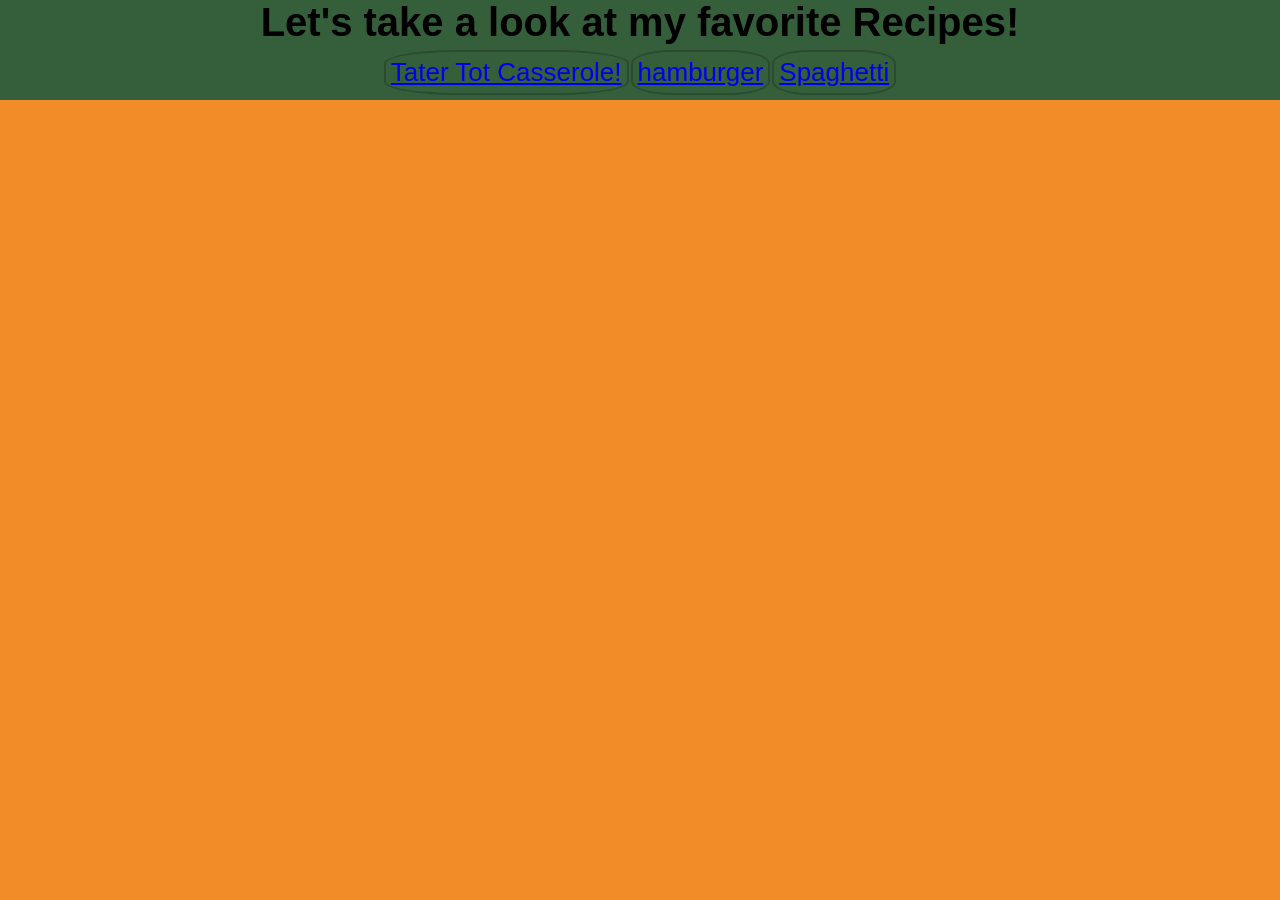
<file: index.html>
<!DOCTYPE html>
<html lang="en">
<head>
    <link rel="stylesheet" href="styles.css">
    <meta charset="UTF-8">
    <meta name="viewport" content="width=device-width, initial-scale=1.0">
    <title>Odin Recipes</title>
</head>
<body class="trying">
    <div class="title"><h1 class="title">Let's take a look at my favorite Recipes!</h1></div>
      <ul class="test">
        <li><a href="recipes/tattertot-casserole.html"  rel="noreffer">Tater Tot Casserole!</a></li>
        <li><a  href="recipes/hamburger.html"  rel="noreffer">hamburger</a></li>
        <li><a href="recipes/spaghetti.html"  rel="noreffer">Spaghetti</a></li>

      </ul>
</body>
</html>
</file>
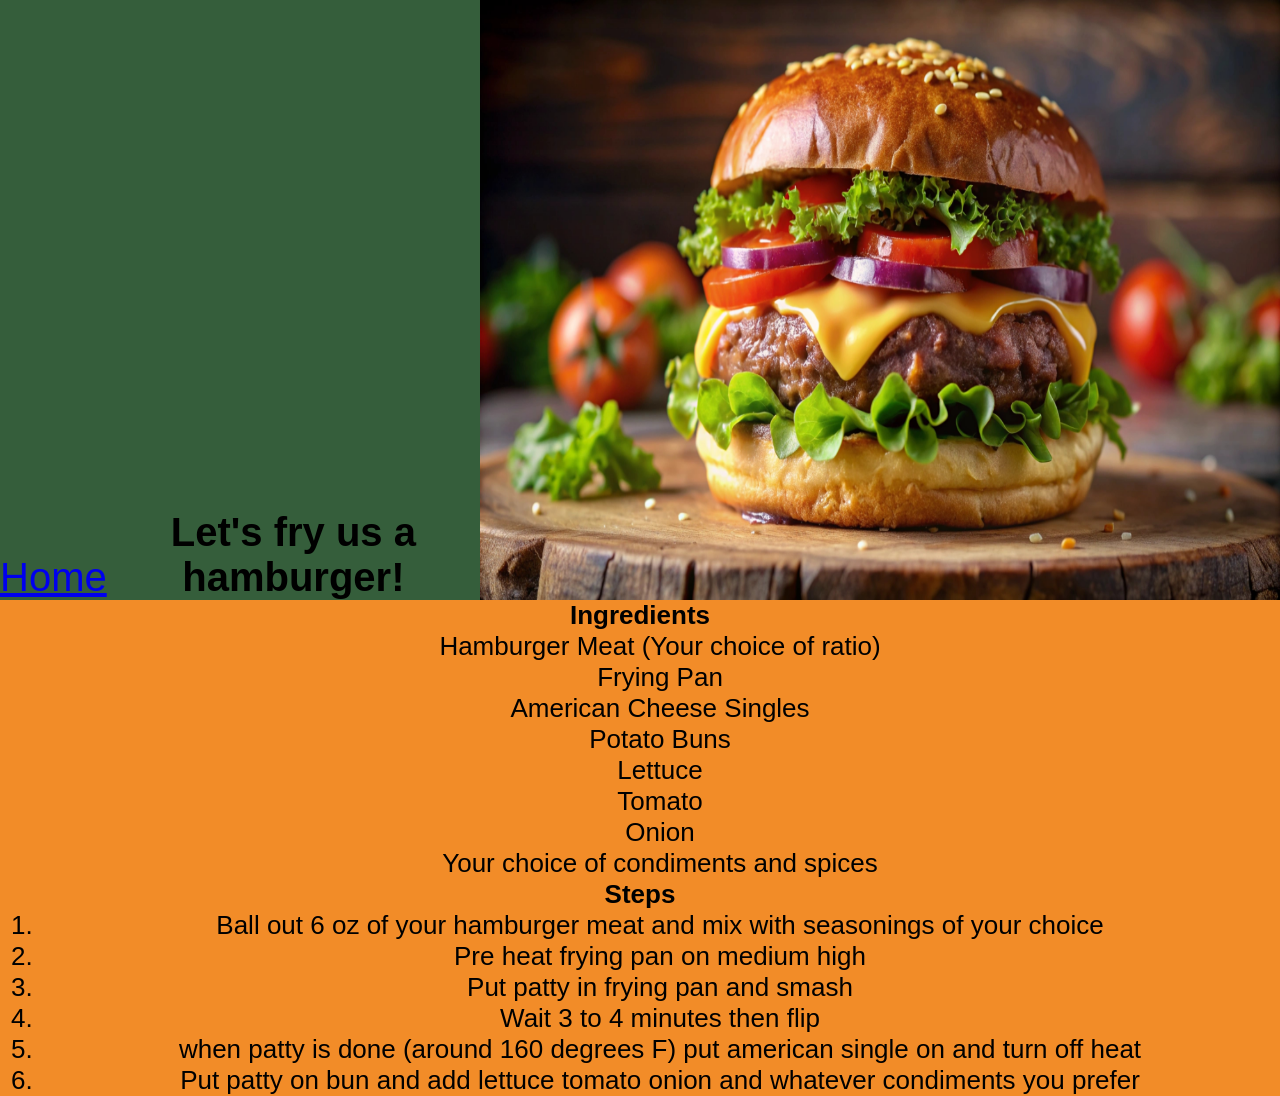
<file: recipes/hamburger.html>
<!DOCTYPE html>
<html lang="en">
<head>
    <link rel="stylesheet" href="../styles.css">
    <meta charset="UTF-8">
    <meta name="viewport" content="width=device-width, initial-scale=1.0">
    <title>hamburger</title>
</head>
<body>
    <div class="title">
    <a class="title" href="../index.html" rel="noreffer">Home</a>
    <h1 class="title">Let's fry us a hamburger!</h1>
    <img src="../images/hamburger.jpg" alt="Juicy hamburger" width="800" height="600"></div>
    <h3>Ingredients</h3>
    <ul>
        <li>Hamburger Meat (Your choice of ratio)</li>
        <li >Frying Pan</li>
        <li >American Cheese Singles</li>
        <li>Potato Buns</li>
        <li>Lettuce</li>
        <li>Tomato</li>
        <li>Onion</li>
        <li>Your choice of condiments and spices</li>
    
    </ul>
    <h3>Steps</h3>
    <ol>
        <li>Ball out 6 oz of your hamburger meat and mix with seasonings of your choice</li>
        <li>Pre heat frying pan on medium high</li>
        <li>Put patty in frying pan and smash</li>
        <li>Wait 3 to 4 minutes then flip</li>
        <li>when patty is done (around 160 degrees F) put american single on and turn off heat</li>
        <li>Put patty on bun and add lettuce tomato onion and whatever condiments you prefer</li>

    </ol>
    
</body>
</html>
</file>
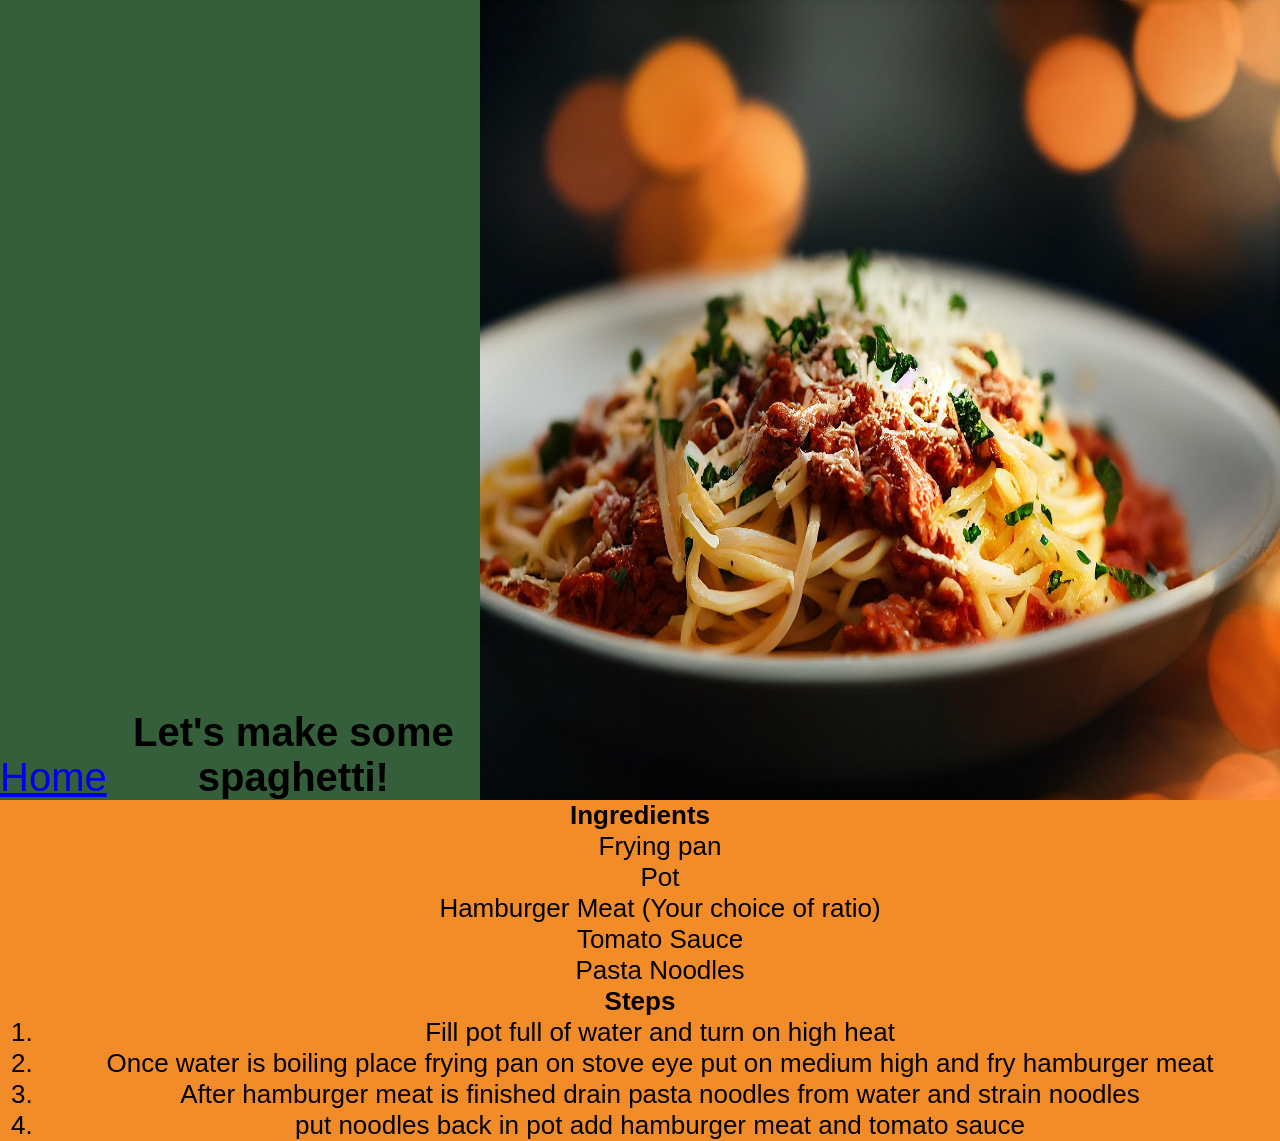
<file: recipes/spaghetti.html>
<!DOCTYPE html>
<html lang="en">
<head>
    <link rel="stylesheet" href="../styles.css">
    <meta charset="UTF-8">
    <meta name="viewport" content="width=device-width, initial-scale=1.0">
    <title>spaghetti</title>
</head>
<body><div class="title">
    <a href="../index.html" rel="noreffer">Home</a>
    <h1>Let's make some spaghetti!</h1>
    <img src="../images/spaghetti.jpg" alt="spaghetti" width="800" height="800">
    </div>
    <h3>Ingredients</h3>
    <ul>
        <li>Frying pan</li>
        <li>Pot</li>
        <li>Hamburger Meat (Your choice of ratio)</li>
        <li>Tomato Sauce</li>
        <li>Pasta Noodles</li>

    </ul>
    <h3>Steps</h3>
    <ol>
        <li>Fill pot full of water and turn on high heat</li>
        <li>Once water is boiling place frying pan on stove eye put on medium high and fry hamburger meat</li>
        <li>After hamburger meat is finished drain pasta noodles from water and strain noodles</li>
        <li>put noodles back in pot add hamburger meat and tomato sauce</li>

    </ol>

    
</body>
</html>
</file>
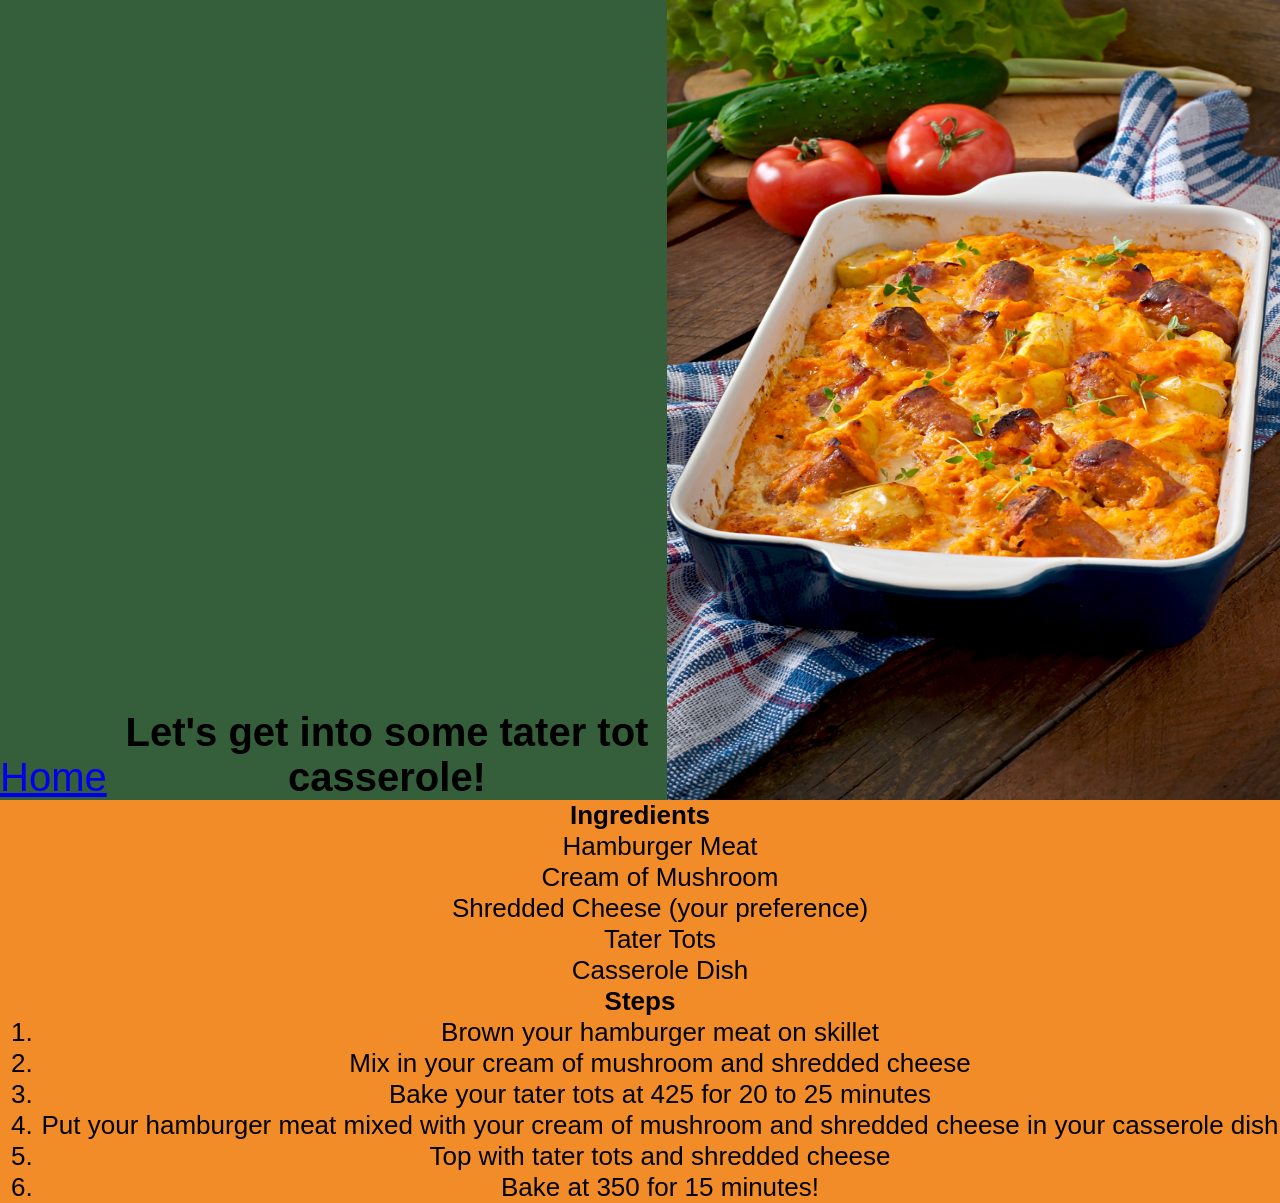
<file: recipes/tattertot-casserole.html>
<!DOCTYPE html>
<html lang="en">
<head>
    <link rel="stylesheet" href="../styles.css">
    <meta charset="UTF-8">
    <meta name="viewport" content="width=device-width, initial-scale=1.0">
    <title>tater tot casserole!</title>
</head>
<body><div class="title">
    <a href="../index.html" rel="noreffer">Home</a>
    <h1>Let's get into some tater tot casserole!</h1>
    <img src="../images/tatertot-casserole.jpg" alt="tatertotcasserole" width="800" height="800"> </div>
    <h3>Ingredients</h3>
    <ul>
        <li>Hamburger Meat</li>
        <li>Cream of Mushroom</li>
        <li>Shredded Cheese (your preference)</li>
        <li>Tater Tots</li>
        <li>Casserole Dish</li>
    </ul>
    <h3>Steps</h3>
    <ol>
        <li>Brown your hamburger meat on skillet</li>
        <li>Mix in your cream of mushroom and shredded cheese</li>
        <li>Bake your tater tots at 425 for 20 to 25 minutes</li>
        <li>Put your hamburger meat mixed with your cream of mushroom and shredded cheese in your casserole dish</li>
        <li>Top with tater tots and shredded cheese</li>
        <li>Bake at 350 for 15 minutes!</li>
    </ol>
</body>
</html>
</file>
<file: styles.css>
*{
    margin: 0px;
    border: 0px;
    box-sizing: content-box;
    background-color: rgb(242, 140, 40);
    font-size: 26px;
    font-family: Verdana, Geneva, Tahoma, sans-serif;
    text-align: center;

}


 .title, .title h1, .title a {
    
    text-align: center;
    margin: auto;
    background-color: rgb(53, 94, 59);
    border: 0px;
    
    font-size: 40px;
    display: flex;
    align-items: center;
    
    margin-bottom: 0px;
    
}


ul{
    list-style: none;
    text-align: center;
    
    
    
}





.test, .test li a{background-color: rgb(53, 94, 59);
    border: 0px solid rgb(53, 94, 59);
    padding: 5px;
display: flex;
flex: 1 1 auto;
flex-wrap: wrap;
list-style: none;
 justify-content: center;
 gap: 2px;
 



    
    
}
.test a{
    border: 2px solid  hsl(0deg 0% 0% / 0.2) ;
    border-radius: 30%;
    background-color: white;
    
    
        


}
.test li {
    background-color: rgb(53, 94, 59);
    border: 2px solid hsl(0deg 0% 0% / 0.2);
    border-radius: 30%;
    gap: 2px;
}
</file>
